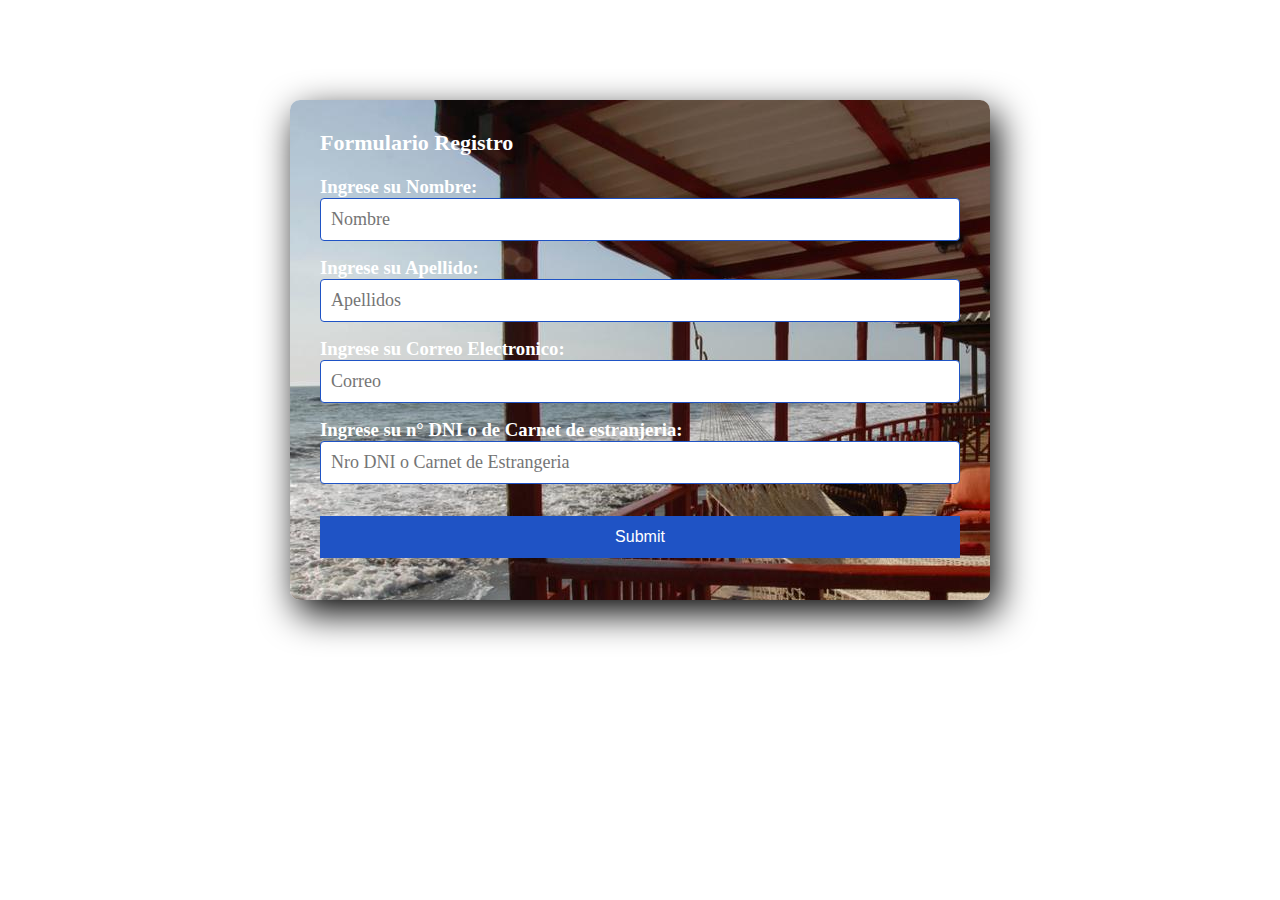
<file: PLAYAS BEATCH/formulario.html>
<!DOCTYPE html>
<html lang="en">
<head>
    <meta charset="UTF-8">
    <meta http-equiv="X-UA-Compatible" content="IE=edge">
    <meta name="viewport" content="width=device-width, initial-scale=1.0">
    <title>Document</title>
    <link rel="stylesheet" href="css/formstyle.css">
	
</head>
<body>
    <form id="form" 
		method="POST" class="form-register">

			<h4>Formulario Registro</h4>
			<h3>Ingrese su Nombre:</h3>
			<input class="controls" type="text" name="Nombres:" id="nombres" placeholder="Nombre">
			<h3>Ingrese su Apellido:</h3>
			<input class="controls" type="text" name="Apellidos_" id="apellidos" placeholder="Apellidos">
			<h3>Ingrese su Correo Electronico:</h3>
			<input required class="controls" type="email" name="Correo Personal:" id="correo" placeholder="Correo">
			<h3>Ingrese su n° DNI o de Carnet de estranjeria:</h3>
			<input class="controls" type="text" name="DNI:" id="apellidos" placeholder="Nro DNI o Carnet de Estrangeria">
			<input onclick="" class="botons" type="submit">
			
			
		</form>

		<script src="js/script.js"></script>
</body>

</html>
</file>
<file: PLAYAS BEATCH/css/formstyle.css>
*{

    margin:0;
    padding: 0;
    box-sizing: border-box; 
  
}

.form-register {
    width: 700px;
    height: 500px;;
    background-image:url(../img/promo_colan.jpg);
    padding: 30px;
    margin: auto;
    margin-top: 100px;
    margin-bottom: 100px;
    border-radius: 10px;
    font-family: 'calibri';
    color: white;
    box-shadow: 7px 13px 37px #000 ;
}

.form-register h4 {
    font-size: 22px;
    margin-bottom: 20px;
}

.controls {
    width: 100%;
    background: #ffffff;
    padding: 10px;
    border-radius: 4px;
    margin-bottom: 16px;
    border: 1px solid #1f53c5;
    font-family: 'calibri';
    font-size: 18px;
    color: rgb(0, 0, 0);
}
.comentario {
    width: 100%;
    background: #ffffff;
    padding: 10px;
    border-radius: 4px;
    margin-bottom: 16px;
    border: 1px solid #1f53c5;
    font-family: 'calibri';
    font-size: 18px;
    color: rgb(0, 0, 0);
    resize: none;
}
.form-register p {
    height: 40px;
    text-align: center;
    font-size: 18px;
    line-height: 40px;
}

.form-register a {
    color: rgb(255, 255, 255);
    text-decoration: none;
}

.form-register a:hover {
    color: rgb(255, 255, 255);
    text-decoration: underline;
}

.form-register .botons {
    width: 100%;
    background: #1f53c5;
    border: none;
    padding: 12px;
    color: white;
    margin: 16px 0;
    font-size: 16px;
}
</file>
